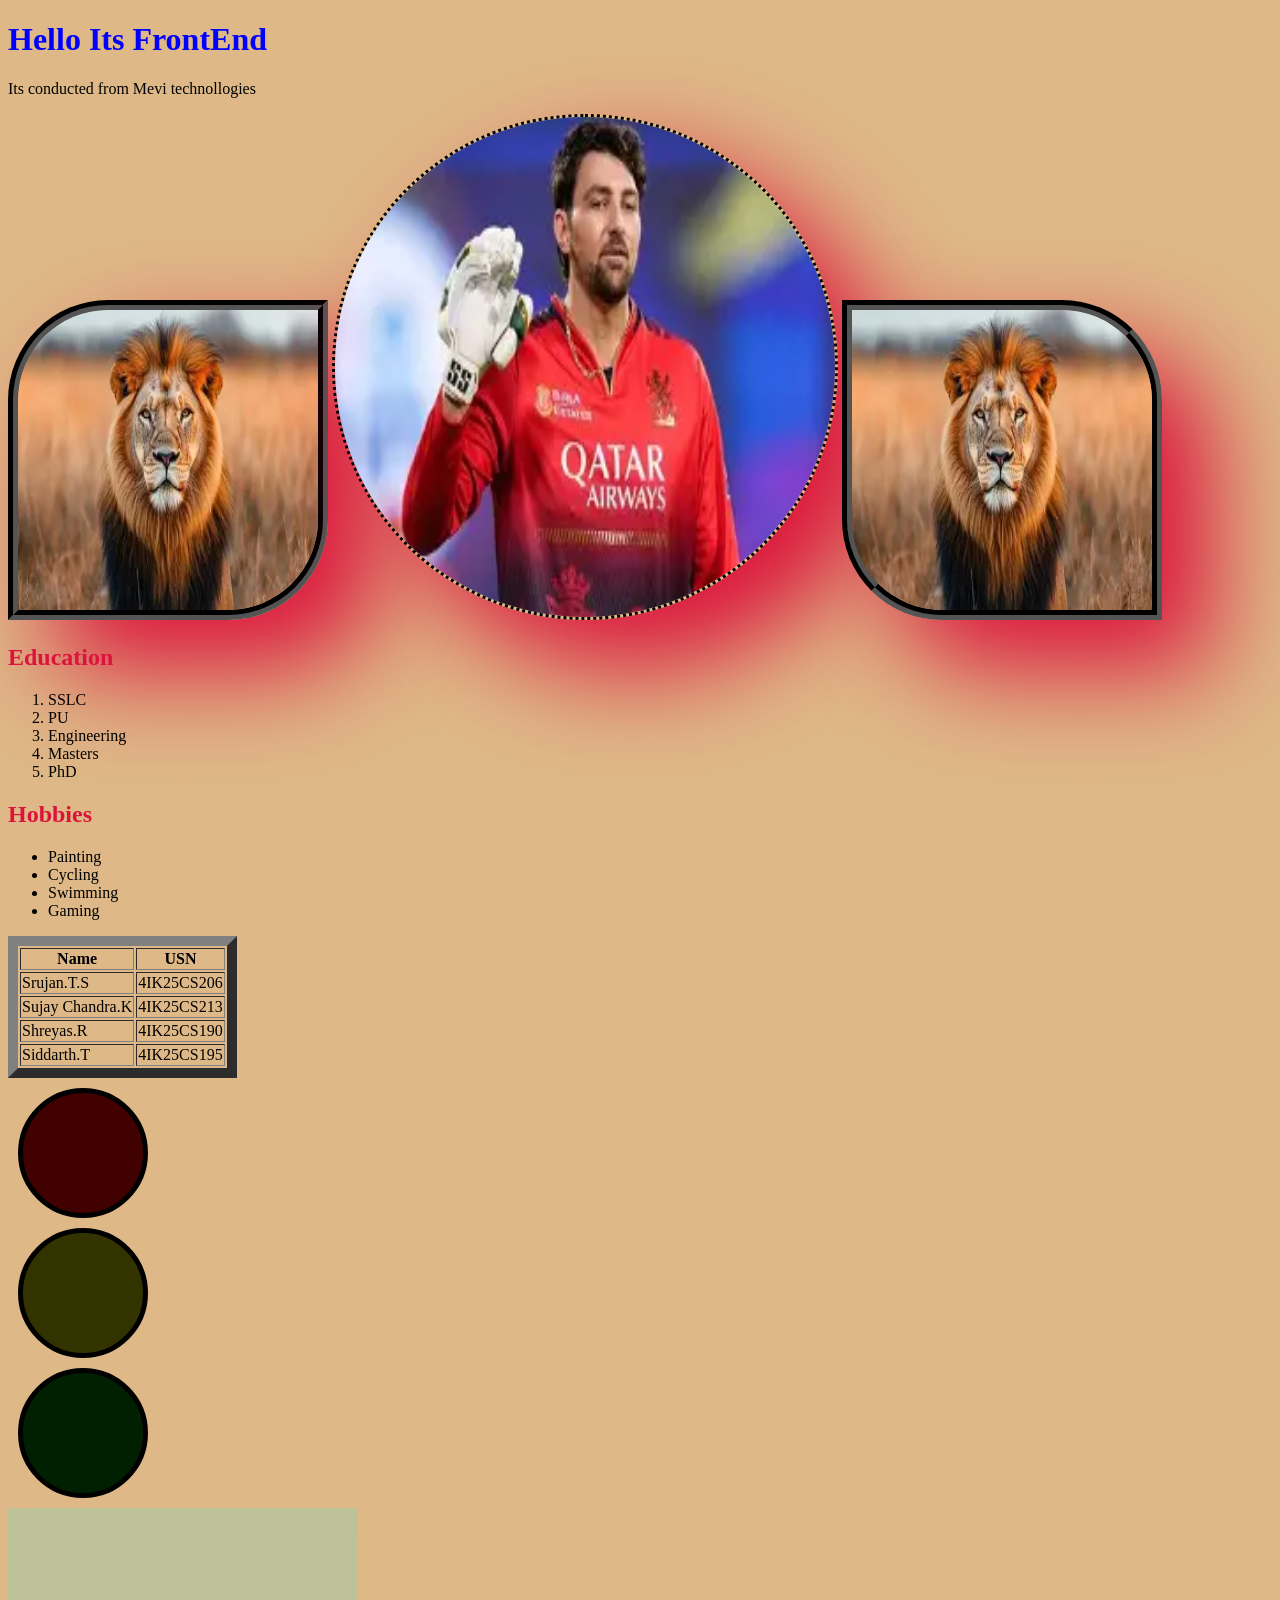
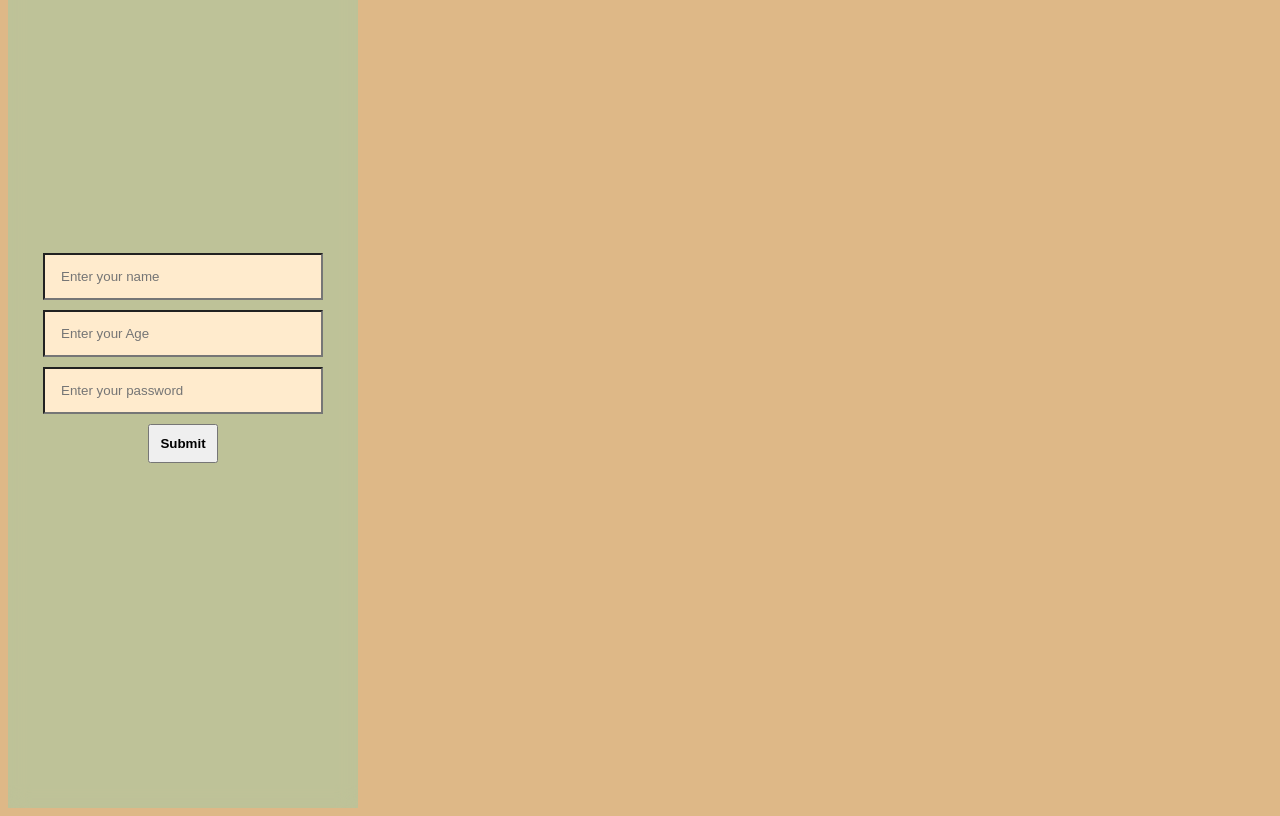
<file: index.html>
<!DOCTYPE html>
<html lang="en">
<head>
    <meta charset="UTF-8">
    <meta name="viewport" content="width=device-width, initial-scale=1.0">
    <title>Document</title>
    <link rel="stylesheet" href="style.css">
</head>
<body>
    <h1>Hello Its FrontEnd</h1>
    <p>Its conducted from Mevi technollogies</p>
    <img src="lion.webp" alt="" id="lion">
    <img src="tim.webp" alt="" id="tiger">
    <a href="https://www.amazon.com/"><img src="lion.webp" alt="" id="lion1"></a>
    <h2>Education</h2>
    <ol>
        <li>SSLC</li>
        <li>PU</li>
        <li>Engineering</li>
        <li>Masters</li>
        <li>PhD</li>
    </ol>
    <h2>Hobbies</h2>
    <ul>
        <li>Painting</li>
        <li>Cycling</li>
        <li>Swimming</li>
        <li>Gaming</li>
    </ul>
    <table border="10">
        <tr>
            <th>Name</th>
            <th>USN</th>
        </tr>
        <tr>
            <td>Srujan.T.S</td>
            <td>4IK25CS206</td>
        </tr>
        <tr>
            <td>Sujay Chandra.K</td>
            <td>4IK25CS213</td>
        </tr>
        <tr>
            <td>Shreyas.R</td>
            <td>4IK25CS190</td>
        </tr>
        <tr>
            <td>Siddarth.T</td>
            <td>4IK25CS195</td>
        </tr>
        <style>
            h1{
                color: blue;
            }
        </style>
        <style>
            h2{
                color: crimson;
            }
        </style>
    </table>
    <div id="div1"></div>
    <div id="div2"></div>
    <div id="div3"></div>
    <form action="">
        <input type="text" placeholder="Enter your name">
        <input type="number" name="" id="" placeholder="Enter your Age">
        <input type="password" name="" id="" placeholder="Enter your password">
        <button>Submit</button>
    </form>
</body>
</html>
</file>
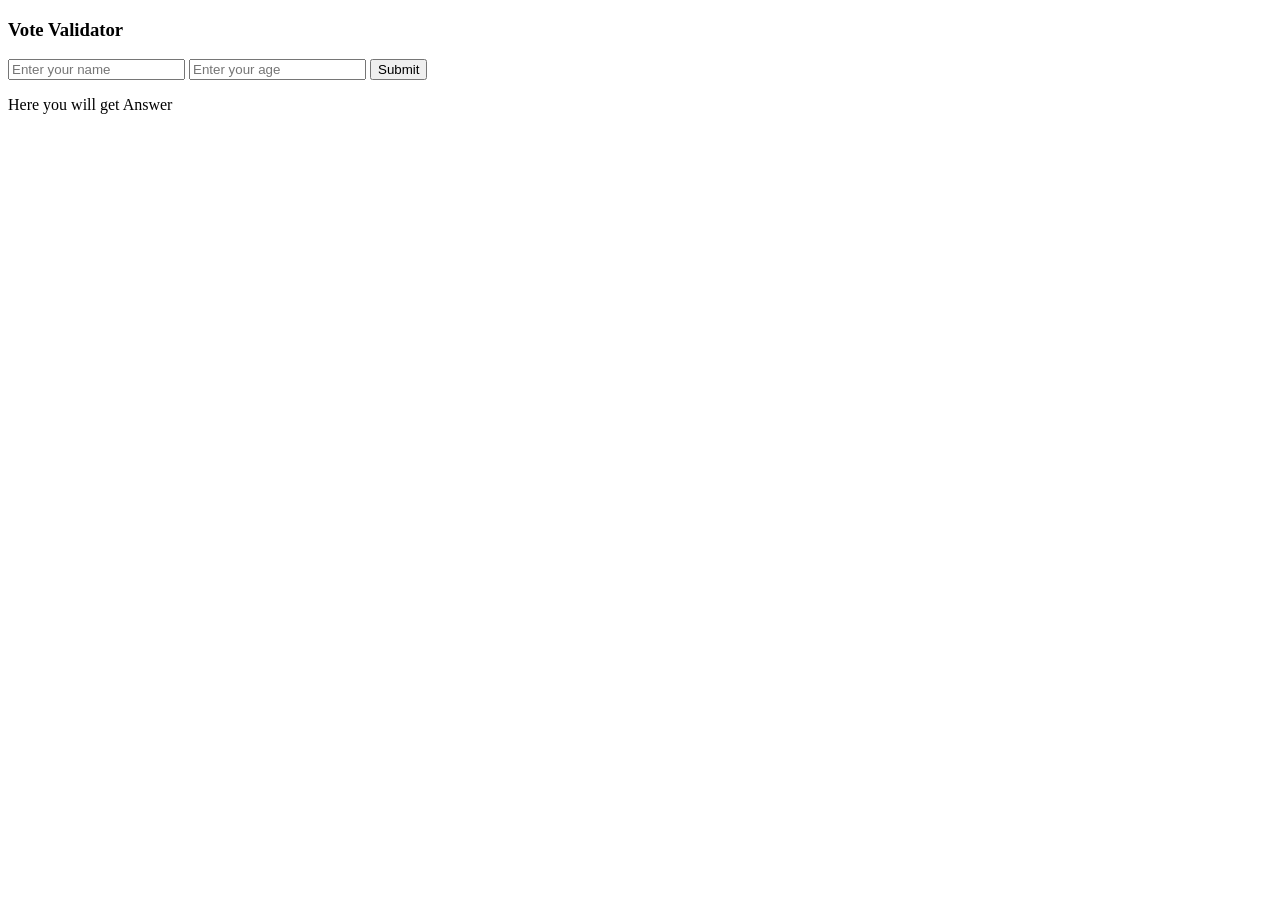
<file: vote.html>
<!DOCTYPE html>
<html lang="en">
<head>
    <meta charset="UTF-8">
    <meta name="viewport" content="width=device-width, initial-scale=1.0">
    <title>Document</title>
</head>
<body>
    <h3>Vote Validator</h3>
    <input type="text" name="" id="name" placeholder="Enter your name">
    <input type="number" name="" id="age" placeholder="Enter your age">
    <button onclick="vote()">Submit</button>
    <p id="Answer">Here you will get Answer</p>
    <script src="vote.js"></script>
</body>
</html>
</file>
<file: style.css>
body{
    background-color: burlywood;
}
img{
    height: 300px;
    width: 300px;
}
#tiger{
    height: 500px;
    width: 500px;
    border-radius: 50%;
    box-shadow: 50px 50px 100px crimson;
    border-style: dotted;
}
#lion{
    border-top-left-radius: 100px;
    border-bottom-right-radius: 100px;
    border: 10px groove black;
    box-shadow: 50px 50px 100px crimson;
}
#lion1{
    border-top-right-radius: 100px;
    border-bottom-left-radius: 100px;
    border: 10px groove black;
    box-shadow: 50px 50px 100px crimson;
}
#div1{
    height: 100px;
    width: 100px;
    padding: 10px;
    margin: 10px;
    background-color: rgb(65, 1, 1);
    border: 5px solid black;
    border-radius: 50%;
}
#div2{
    height: 100px;
    width: 100px;
    padding: 10px;
    margin: 10px;
    background-color: rgb(51, 51, 0);
    border: 5px solid black;
    border-radius: 50%;
}
#div3{
    height: 100px;
    width: 100px;
    padding: 10px;
    margin: 10px;
    background-color: rgb(1, 32, 1);
    border: 5px solid black;
    border-radius: 50%;
}
#div1:hover{
    background-color: red;
    box-shadow: 0 0 20px red;
}
#div2:hover{
    background-color: yellow;
    box-shadow: 0 0 20px yellow;
}
#div3:hover{
    background-color: green;
    box-shadow: 0 0 20px green;
}
form{
    width: 350px;
    min-height: 100vh;
    display: flex;
    flex-direction: column;
    justify-content: center;
    align-items: center;
    font-family: sans-serif;
    gap: 10px;
    background-color: rgba(1, 255, 255, 0.14);
    backdrop-filter: blur(10px);
}
input{
    width: 80%;
    box-sizing: border-box;
    padding: 14px 16px;
    background-color: blanchedalmond;
    transition: 0.3s ease;
}
button{
    padding: 10px;
    font-weight: bold;
    cursor: pointer;
}
</file>
